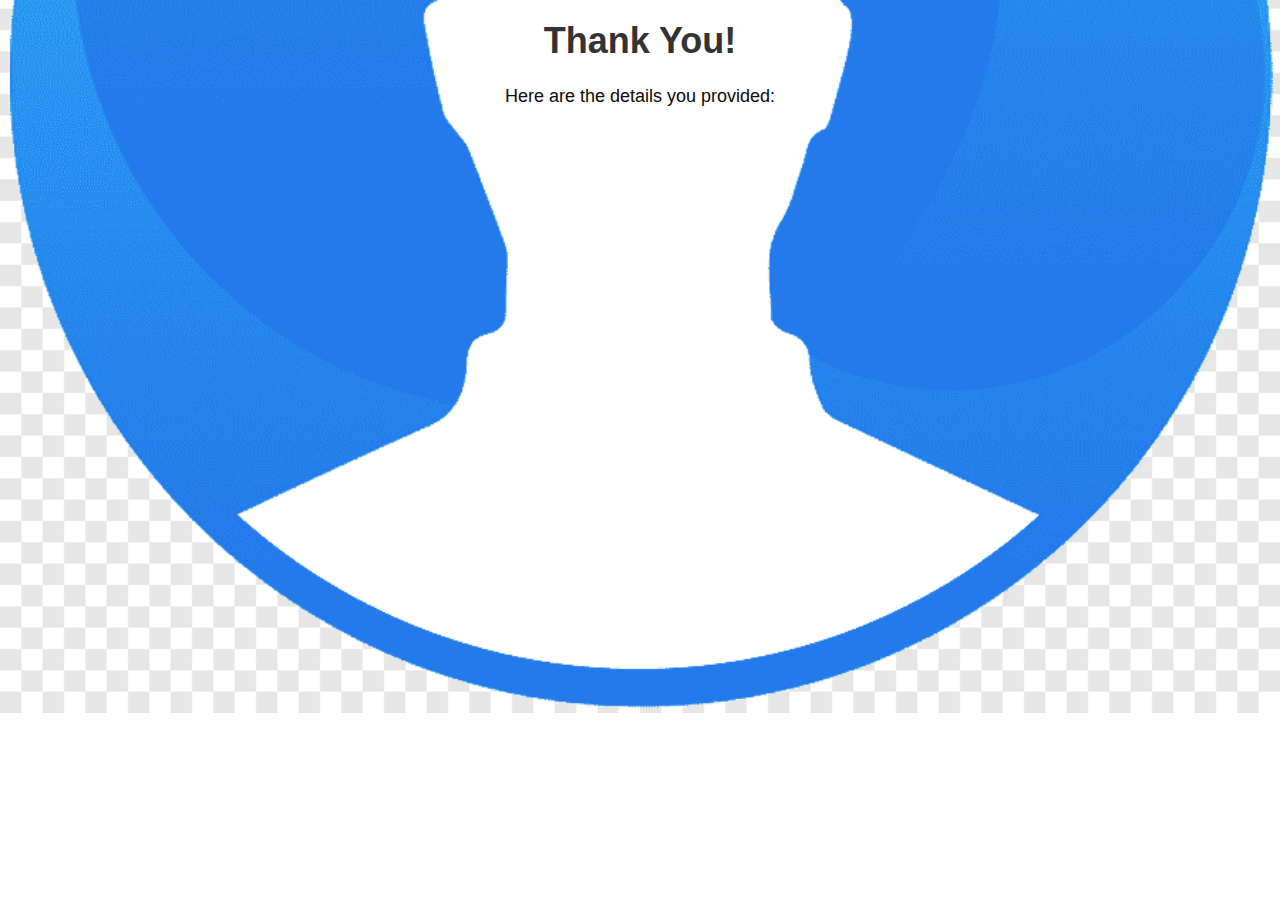
<file: contactpage.html>
<!DOCTYPE html>
<html lang="en">

<head>
    <meta charset="UTF-8">
    <meta http-equiv="X-UA-Compatible" content="IE=edge">
    <meta name="viewport" content="width=device-width, initial-scale=1.0">
    <link rel="stylesheet" href="contact.css">
    <title>Thank You Page</title>
</head>

<body>
    <div class="container">
        <h1>Thank You!</h1>
        <p>Here are the details you provided:</p>

        <p id="name"></p>
        <p id="last-name"></p>
        <p id="email"></p>
    </div>
    <script>
        var formData = localStorage.getItem("formData");
        if (formData) {
            formData = JSON.parse(formData);
            document.getElementById("name").innerText = "Name: " + formData.name;
            document.getElementById("last-name").innerText = "Last Name: " + formData.lastName;
            document.getElementById("email").innerText = "Email: " + formData.email;
        }
    </script>
</body>

</html>
</file>
<file: contact.css>
body {
      font-family: Arial, sans-serif;
       background-image: url(./img/conact.jpg);
       background-size: cover;
       background-repeat: no-repeat;
       background-position: center;
      margin: 0;
      padding: 20px;
    }
    

    h1 {
      color: #333;
      font-size: 36px;
      margin-top: 0;
      align-items: center;
      text-align: center;
    }

    p {
      color: #0b0a0a;
      font-size: 18px;
      margin-bottom: 10px;
      align-items: center;
      text-align: center;
    }

    #name, #last-name, #email {
      font-weight: bold;
    }
</file>
